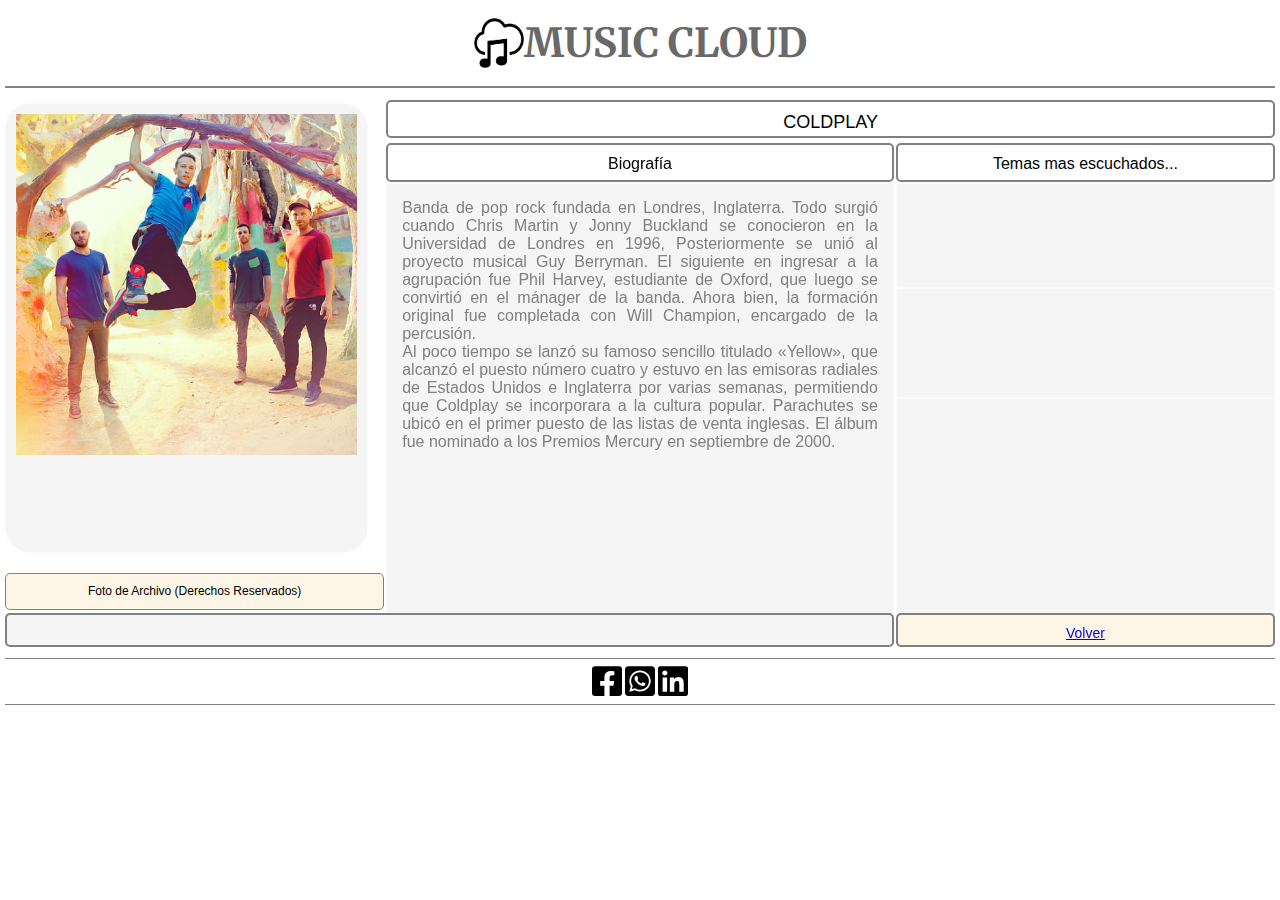
<file: Artist.Coldplay.html>
<!DOCTYPE html>
<html lang="en">
<head>
    <meta charset="UTF-8">
    <meta http-equiv="X-UA-Compatible" content="IE=edge">
    <meta name="viewport" content="width=device-width, initial-scale=1.0">
    <link href="https://fonts.googleapis.com/css2?family=Merriweather:wght@700&display=swap" rel="stylesheet">
    <!-- vincula con css grid -->
    <link rel="stylesheet" href="css/responsive.artist.css">
    <title>Coldplay</title>
</head>
<body>
    <div class="container">
        <header class="header">
            <img src="img/logo_cloud.png" width="50" height="50" alt="logo">
            <h1>MUSIC CLOUD</h1>
        </header>
        <div class="box artist">COLDPLAY</div>
      
        <div class="box cover">
            <a href="img/coldplay002.jpg" target="_blank"><img src="img/coldplay002.jpg" alt="Imagen del Artista" class="responsive"></a>

        </div>
        <div class="box pie">Foto de Archivo (Derechos Reservados)</div>
      
        <div class="box titlemost">Temas mas escuchados...</div>
       
        <div class="box player01">
            <iframe style="border-radius:12px" src="https://open.spotify.com/embed/track/6RUKPb4LETWmmr3iAEQktW?utm_source=generator" width="90%" height="80" frameBorder="0" allowfullscreen="" allow="autoplay; clipboard-write; encrypted-media; fullscreen; picture-in-picture" loading="lazy"></iframe>
        
        </div>
        
        <div class="box player02">
            <iframe style="border-radius:12px" src="https://open.spotify.com/embed/track/75JFxkI2RXiU7L9VXzMkle?utm_source=generator" width="90%" height="80" frameBorder="0" allowfullscreen="" allow="autoplay; clipboard-write; encrypted-media; fullscreen; picture-in-picture" loading="lazy"></iframe>


        </div>
        
        <div class="box player03">
            <iframe style="border-radius:12px" src="https://open.spotify.com/embed/track/3AJwUDP919kvQ9QcozQPxg?utm_source=generator" width="90%" height="80" frameBorder="0" allowfullscreen="" allow="autoplay; clipboard-write; encrypted-media; fullscreen; picture-in-picture" loading="lazy"></iframe>

        </div>
        
        <div class="box titlebio">Biografía</div>
        <div class="box textbio">
            Banda de pop rock fundada en Londres, Inglaterra. Todo surgió cuando Chris Martin y Jonny Buckland se conocieron en la Universidad de Londres en 1996, Posteriormente se unió al proyecto musical Guy Berryman. El siguiente en ingresar a la agrupación fue Phil Harvey, estudiante de Oxford, que luego se convirtió en el mánager de la banda. Ahora bien, la formación original fue completada con Will Champion, encargado de la percusión.
            <br>
            Al poco tiempo se lanzó su famoso sencillo titulado «Yellow», que alcanzó el puesto número cuatro y estuvo en las emisoras radiales de Estados Unidos e Inglaterra por varias semanas, permitiendo que Coldplay se incorporara a la cultura popular. Parachutes se ubicó en el primer puesto de las listas de venta inglesas. El álbum fue nominado a los Premios Mercury en septiembre de 2000.
            
               
            <p style="text-align: right"><b></b></p>  

        </div>
     
        <div class="box spacer"></div>              
        <div class="box backbutton"><a href="index.html">Volver</a></div> 
        <div class="footer">
            <a href="https://www.facebook.com/sharer/sharer.php?u=https://geofault.com" target="_blank" class="facebook"><img src="img/square-facebook.svg" alt="facebook" width="30"></a>
            <a href="https://api.whatsapp.com/send?text=https://geofault.com" target="_blank" class="whatsapp"><img src="img/square-whatsapp.svg" alt="whatsapp" width="30"></a>
            <a href="https://www.linkedin.com/sharing/share-offsite/?url=https://geofault.com" target="_blank" class="linkedin"><img src="img/square-linkedin.svg" alt="LinkedIn" width="30"></a>
                             
        </div>
                
     </div>
    
</body>
</html>
</file>
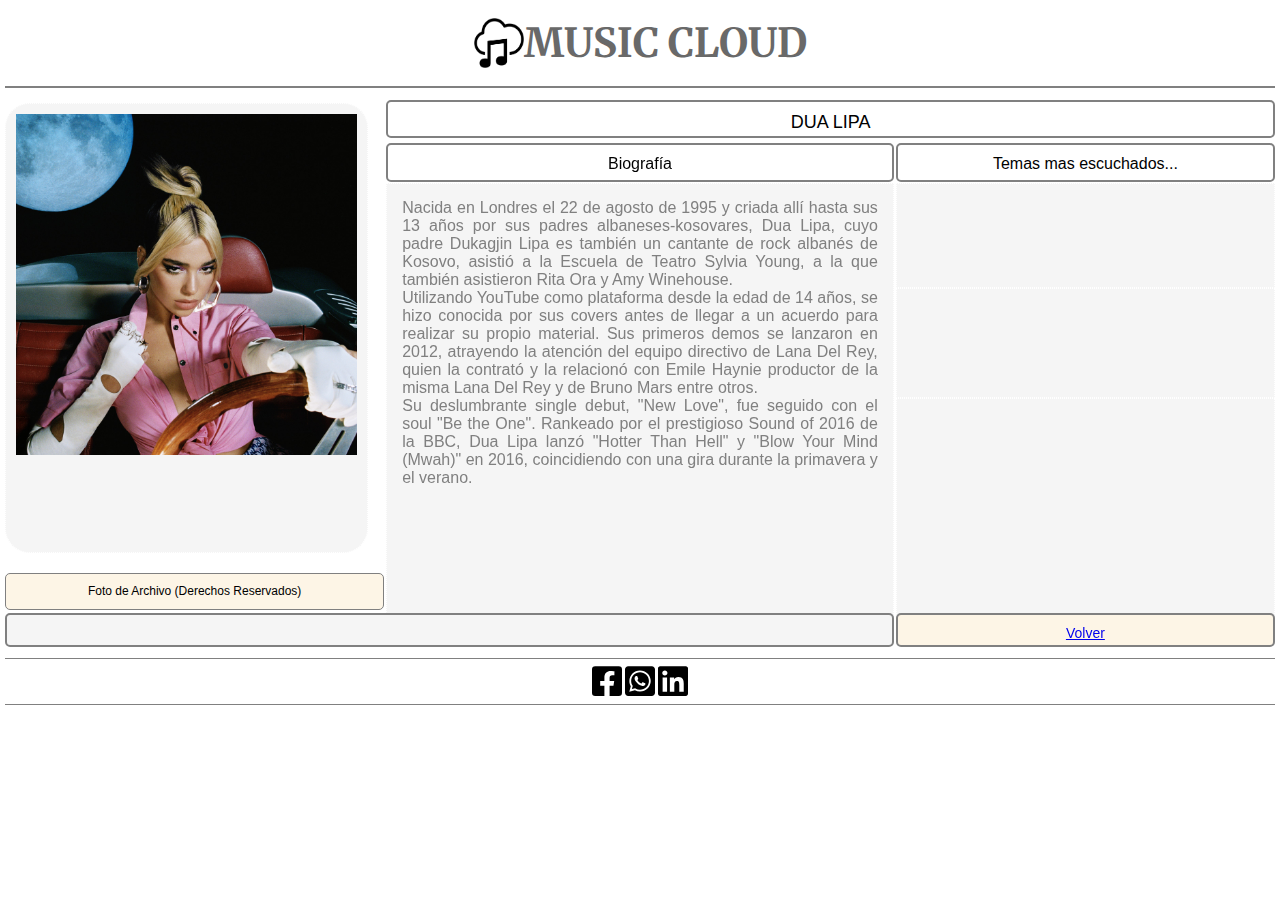
<file: Artist.Dua.Lipa.html>
<!DOCTYPE html>
<html lang="en">
<head>
    <meta charset="UTF-8">
    <meta http-equiv="X-UA-Compatible" content="IE=edge">
    <meta name="viewport" content="width=device-width, initial-scale=1.0">
    <link href="https://fonts.googleapis.com/css2?family=Merriweather:wght@700&display=swap" rel="stylesheet">
    <!-- vincula con css grid -->
    <link rel="stylesheet" href="css/responsive.artist.css">
    <title>Dua Lipa</title>
</head>
<body>
    <div class="container">
        <header class="header">
            <img src="img/logo_cloud.png" width="50" height="50" alt="logo">
            <h1>MUSIC CLOUD</h1>
        </header>
        <div class="box artist">DUA LIPA</div>
       

        <div class="box cover">
            <a href="img/dua.lipa002.jpg" target="_blank"><img src="img/dua.lipa002.jpg" alt="Imagen del Artista" class="responsive"></a>

        </div>
        <div class="box pie">Foto de Archivo (Derechos Reservados)</div>
        
        <div class="box titlemost">Temas mas escuchados...</div>
       
        <div class="box player01">
            <iframe style="border-radius:12px" src="https://open.spotify.com/embed/track/3PfIrDoz19wz7qK7tYeu62?utm_source=generator" width="90%" height="80" frameBorder="0" allowfullscreen="" allow="autoplay; clipboard-write; encrypted-media; fullscreen; picture-in-picture" loading="lazy"></iframe>
        
        </div>
        
        <div class="box player02">
            <iframe style="border-radius:12px" src="https://open.spotify.com/embed/track/2ekn2ttSfGqwhhate0LSR0?utm_source=generator" width="90%" height="80" frameBorder="0" allowfullscreen="" allow="autoplay; clipboard-write; encrypted-media; fullscreen; picture-in-picture" loading="lazy"></iframe>


        </div>
        
        <div class="box player03">
            <iframe style="border-radius:12px" src="https://open.spotify.com/embed/track/5nujrmhLynf4yMoMtj8AQF?utm_source=generator" width="90%" height="80" frameBorder="0" allowfullscreen="" allow="autoplay; clipboard-write; encrypted-media; fullscreen; picture-in-picture" loading="lazy"></iframe>

        </div>
        
        <div class="box titlebio">Biografía</div>
        <div class="box textbio">
            Nacida en Londres el 22 de agosto de 1995 y criada allí hasta sus 13 años por sus padres albaneses-kosovares, Dua Lipa, cuyo padre Dukagjin Lipa es también un cantante de rock albanés de Kosovo, asistió a la Escuela de Teatro Sylvia Young, a la que también asistieron Rita Ora y Amy Winehouse. 
            <br>
            Utilizando YouTube como plataforma desde la edad de 14 años, se hizo conocida por sus covers antes de llegar a un acuerdo para realizar su propio material. Sus primeros demos se lanzaron en 2012, atrayendo la atención del equipo directivo de Lana Del Rey, quien la contrató y la relacionó con Emile Haynie productor de la misma Lana Del Rey y de Bruno Mars entre otros. 
            <br>
            Su deslumbrante single debut, "New Love", fue seguido con el soul "Be the One". Rankeado por el prestigioso Sound of 2016 de la BBC, Dua Lipa lanzó "Hotter Than Hell" y "Blow Your Mind (Mwah)" en 2016, coincidiendo con una gira durante la primavera y el verano. 


            <p style="text-align: right"><b></b></p>  


        </div>
     
        <div class="box spacer"></div>              
        <div class="box backbutton"><a href="index.html">Volver</a></div>  
        <div class="footer">
            <a href="https://www.facebook.com/sharer/sharer.php?u=https://geofault.com" target="_blank" class="facebook"><img src="img/square-facebook.svg" alt="facebook" width="30"></a>
            <a href="https://api.whatsapp.com/send?text=https://geofault.com" target="_blank" class="whatsapp"><img src="img/square-whatsapp.svg" alt="whatsapp" width="30"></a>
            <a href="https://www.linkedin.com/sharing/share-offsite/?url=https://geofault.com" target="_blank" class="linkedin"><img src="img/square-linkedin.svg" alt="LinkedIn" width="30"></a>
                             
        </div>
              
    </div>
    
</body>
</html>
</file>
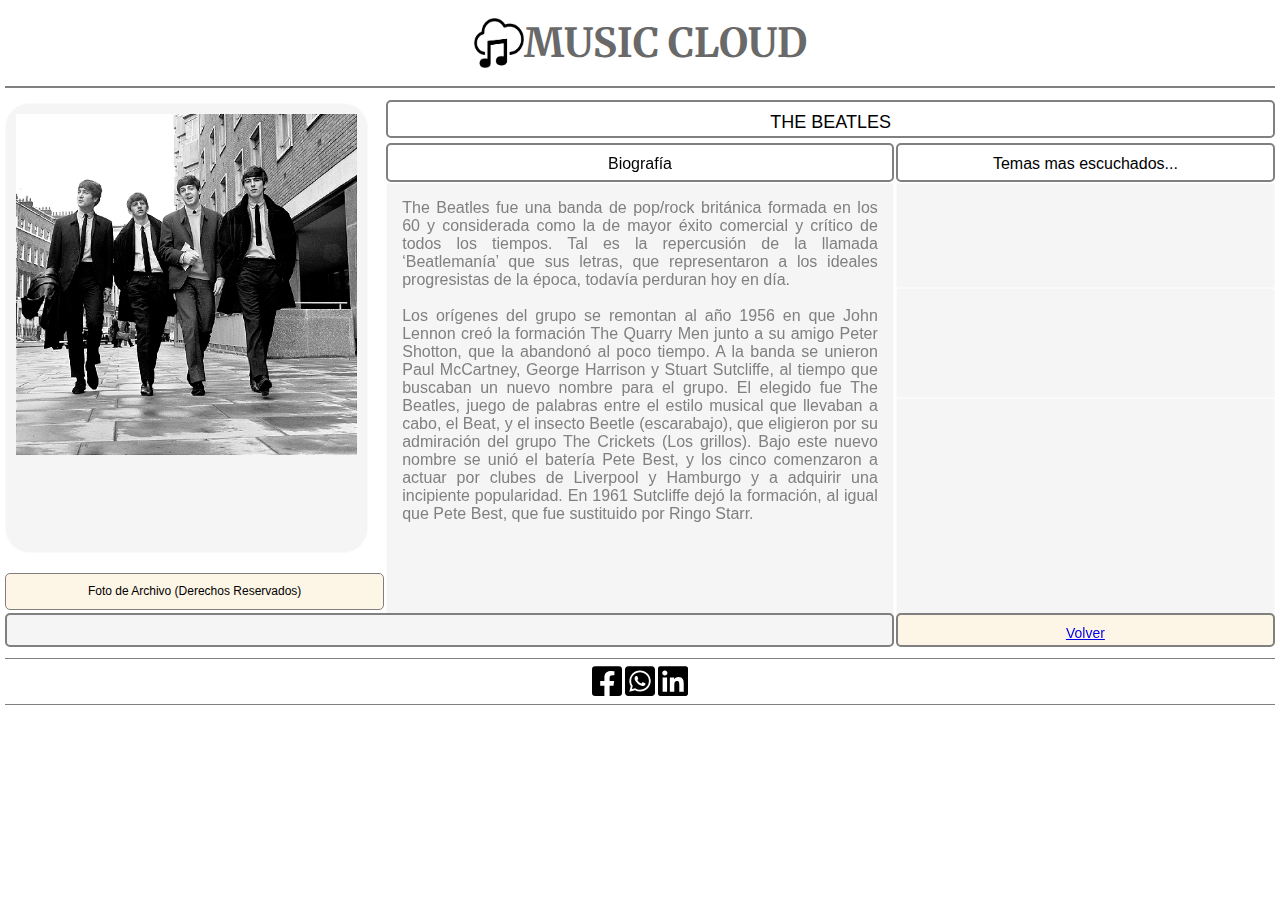
<file: Artist.The.Beatles.html>
<!DOCTYPE html>
<html lang="en">
<head>
    <meta charset="UTF-8">
    <meta http-equiv="X-UA-Compatible" content="IE=edge">
    <meta name="viewport" content="width=device-width, initial-scale=1.0">
    <link href="https://fonts.googleapis.com/css2?family=Merriweather:wght@700&display=swap" rel="stylesheet">
    <!-- vincula con css grid -->
    <link rel="stylesheet" href="css/responsive.artist.css">
    <title>The Beatles</title>
</head>
<body>
    <div class="container">
        <header class="header">
            <img src="img/logo_cloud.png" width="50" height="50" alt="logo">
            <h1>MUSIC CLOUD</h1>
        </header>
        <div class="box artist">THE BEATLES</div>
                
        <div class="box cover">
            <a href="img/beatles002.jpg" target="_blank"><img src="img/beatles002.jpg" alt="Imagen del Artista" class="responsive"></a>

        </div>
        <div class="box pie">Foto de Archivo (Derechos Reservados)</div>
                
        <div class="box titlemost">Temas mas escuchados...</div>
       
        <div class="box player01">
            <iframe style="border-radius:12px" src="https://open.spotify.com/embed/track/6dGnYIeXmHdcikdzNNDMm2?utm_source=generator" width="90%" height="80" frameBorder="0" allowfullscreen="" allow="autoplay; clipboard-write; encrypted-media; fullscreen; picture-in-picture" loading="lazy"></iframe>
        
        </div>
        
        <div class="box player02">
            <iframe style="border-radius:12px" src="https://open.spotify.com/embed/track/7iN1s7xHE4ifF5povM6A48?utm_source=generator" width="90%" height="80" frameBorder="0" allowfullscreen="" allow="autoplay; clipboard-write; encrypted-media; fullscreen; picture-in-picture" loading="lazy"></iframe>

        </div>
        
        <div class="box player03">
            <iframe style="border-radius:12px" src="https://open.spotify.com/embed/track/2EqlS6tkEnglzr7tkKAAYD?utm_source=generator" width="90%" height="80" frameBorder="0" allowfullscreen="" allow="autoplay; clipboard-write; encrypted-media; fullscreen; picture-in-picture" loading="lazy"></iframe>

        </div>
        
        <div class="box titlebio">Biografía</div>
        <div class="box textbio">
            The Beatles fue una banda de pop/rock británica formada en los 60 y considerada como la de mayor éxito comercial y crítico de todos los tiempos. Tal es la repercusión de la llamada ‘Beatlemanía’ que sus letras, que representaron a los ideales progresistas de la época, todavía perduran hoy en día. <br><br>
            Los orígenes del grupo se remontan al año 1956 en que John Lennon creó la formación The Quarry Men junto a su amigo Peter Shotton, que la abandonó al poco tiempo. A la banda se unieron Paul McCartney, George Harrison y Stuart Sutcliffe, al tiempo que buscaban un nuevo nombre para el grupo. El elegido fue The Beatles, juego de palabras entre el estilo musical que llevaban a cabo, el Beat, y el insecto Beetle (escarabajo), que eligieron por su admiración del grupo The Crickets (Los grillos). Bajo este nuevo nombre se unió el batería Pete Best, y los cinco comenzaron a actuar por clubes de Liverpool y Hamburgo y a adquirir una incipiente popularidad. En 1961 Sutcliffe dejó la formación, al igual que Pete Best, que fue sustituido por Ringo Starr.
            <br>
                
            <p style="text-align: right"><b></b></p>  

        </div>
     
        <div class="box spacer"></div>              
        <div class="box backbutton"><a href="index.html">Volver</a></div>
        <div class="footer">
            <a href="https://www.facebook.com/sharer/sharer.php?u=https://geofault.com" target="_blank" class="facebook"><img src="img/square-facebook.svg" alt="facebook" width="30"></a>
            <a href="https://api.whatsapp.com/send?text=https://geofault.com" target="_blank" class="whatsapp"><img src="img/square-whatsapp.svg" alt="whatsapp" width="30"></a>
            <a href="https://www.linkedin.com/sharing/share-offsite/?url=https://geofault.com" target="_blank" class="linkedin"><img src="img/square-linkedin.svg" alt="LinkedIn" width="30"></a>
                             
        </div>
        
    </div>
    
</body>
</html>
</file>
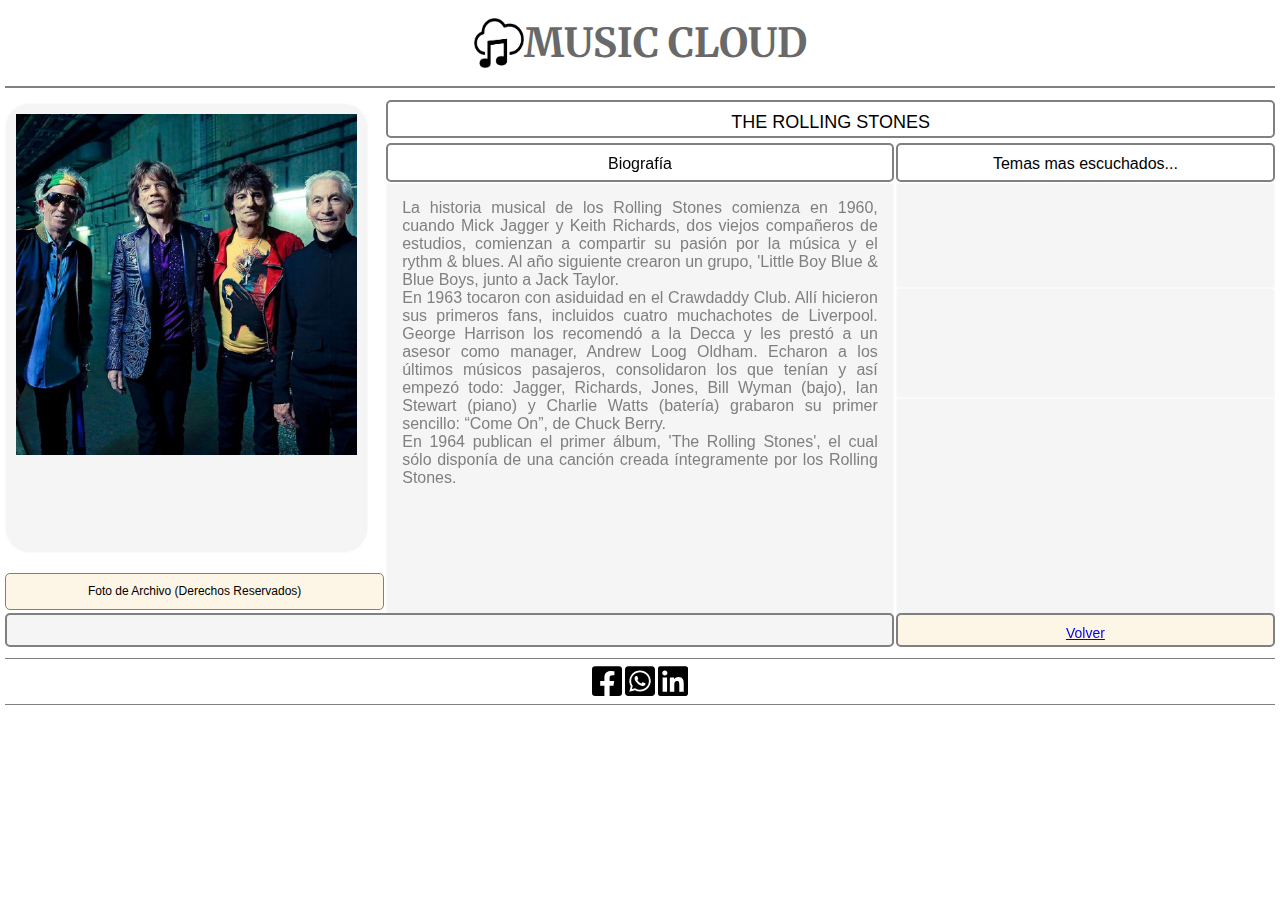
<file: Artist.The.Rolling.Stones.html>
<!DOCTYPE html>
<html lang="en">
<head>
    <meta charset="UTF-8">
    <meta http-equiv="X-UA-Compatible" content="IE=edge">
    <meta name="viewport" content="width=device-width, initial-scale=1.0">
    <link href="https://fonts.googleapis.com/css2?family=Merriweather:wght@700&display=swap" rel="stylesheet">
    <!-- vincula con css grid -->
    <link rel="stylesheet" href="css/responsive.artist.css">
    <title>The Rolling Stones</title>
</head>
<body>
    <div class="container">
        <header class="header">
            <img src="img/logo_cloud.png" width="50" height="50" alt="logo">
            <h1>MUSIC CLOUD</h1>
        </header>
        <div class="box artist">THE ROLLING STONES</div>
              
        <div class="box cover">
            <a href="img/r.stones002.jpeg" target="_blank"><img src="img/r.stones002.jpeg" alt="Imagen del Artista" class="responsive"></a>

        </div>
        <div class="box pie">Foto de Archivo (Derechos Reservados)</div>
              
        <div class="box titlemost">Temas mas escuchados...</div>
       
        <div class="box player01">
            <iframe style="border-radius:12px" src="https://open.spotify.com/embed/track/63T7DJ1AFDD6Bn8VzG6JE8?utm_source=generator" width="90%" height="80" frameBorder="0" allowfullscreen="" allow="autoplay; clipboard-write; encrypted-media; fullscreen; picture-in-picture" loading="lazy"></iframe>

        </div>
        
        <div class="box player02">
            <iframe style="border-radius:12px" src="https://open.spotify.com/embed/track/7HKez549fwJQDzx3zLjHKC?utm_source=generator" width="90%" height="80" frameBorder="0" allowfullscreen="" allow="autoplay; clipboard-write; encrypted-media; fullscreen; picture-in-picture" loading="lazy"></iframe>

        </div>
        
        <div class="box player03">
            <iframe style="border-radius:12px" src="https://open.spotify.com/embed/track/2PzU4IB8Dr6mxV3lHuaG34?utm_source=generator" width="90%" height="80" frameBorder="0" allowfullscreen="" allow="autoplay; clipboard-write; encrypted-media; fullscreen; picture-in-picture" loading="lazy"></iframe>

        </div>
        
        <div class="box titlebio">Biografía</div>
        <div class="box textbio">
            La historia musical de los Rolling Stones comienza en 1960, cuando Mick Jagger y Keith Richards, dos viejos compañeros de estudios, comienzan a compartir su pasión por la música y el rythm & blues. Al año siguiente crearon un grupo, 'Little Boy Blue & Blue Boys, junto a Jack Taylor. <br>
            En 1963 tocaron con asiduidad en el Crawdaddy Club. Allí hicieron sus primeros fans, incluidos cuatro muchachotes de Liverpool. George Harrison los recomendó a la Decca y les prestó a un asesor como manager, Andrew Loog Oldham. Echaron a los últimos músicos pasajeros, consolidaron los que tenían y así empezó todo: Jagger, Richards, Jones, Bill Wyman (bajo), Ian Stewart (piano) y Charlie Watts (batería) grabaron su primer sencillo: “Come On”, de Chuck Berry.
            <br>
            En 1964 publican el primer álbum, 'The Rolling Stones', el cual sólo disponía de una canción creada íntegramente por los Rolling Stones. 
            <br>
            
                
            
            <p style="text-align: right"><b></b></p>  

        </div>
     
        <div class="box spacer"></div>              
        <div class="box backbutton"><a href="index.html">Volver</a></div>
        <div class="footer">
            <a href="https://www.facebook.com/sharer/sharer.php?u=https://geofault.com" target="_blank" class="facebook"><img src="img/square-facebook.svg" alt="facebook" width="30"></a>
            <a href="https://api.whatsapp.com/send?text=https://geofault.com" target="_blank" class="whatsapp"><img src="img/square-whatsapp.svg" alt="whatsapp" width="30"></a>
            <a href="https://www.linkedin.com/sharing/share-offsite/?url=https://geofault.com" target="_blank" class="linkedin"><img src="img/square-linkedin.svg" alt="LinkedIn" width="30"></a>
                             
        </div>  
        
        
       
    </div>
    
</body>
</html>
</file>
<file: css/responsive.artist.css>
.container {
    background-color:white;
    padding: 1px;
    display: grid;
    grid-template-columns: 15% 35% 35% 15%;
    grid-template-rows: 50px 50px 50px;
    justify-content:center;
    font-family: Verdana, Geneva, Tahoma, sans-serif;
    
}

h1{
    color: black;
    font-family: 'Merriweather', serif;
}



/****** Version Mobile-smallest 320px-511px **********/
@media only screen and (max-width:511px){
    .container {
        background-color:white;
        padding: 1px;
        display: grid;
        grid-template-columns: 25% 50% 25%;
        grid-template-rows: 90px 30px auto 20px 30px 90px 90px 90px 30px auto 30px 30px;
        justify-content:center;
        vertical-align: center;
        
    }    

    .box{
        background-color: blue;
        padding: 5px;
        text-align: center;
        color: white;
        border: 1px dotted white;
        font-family: Verdana, Geneva, Tahoma, sans-serif;
    }
    
    h1{
        color: #696969;
        margin-top: 0px;
       
    }

    .header{
        padding: 0px;
        margin-top: 10px;
        display:flex;
        flex-direction: row;
        justify-content:center;
        box-sizing: border-box;
        font-family:Verdana, Geneva, Tahoma, sans-serif;
        background-color:white;
        background-size: cover;
        color:#696969;
        width: 100%;
        height: 70px;
        font-size: auto;
        grid-column: 1/5;
        border-bottom: 2px solid grey;
                            
    }
    
    .artist{
        grid-column: 1/4;
        background-color: white;
        color: black;
        font-family: Verdana, Geneva, Tahoma, sans-serif;
        font-size: 14px;
        border: 2px solid grey;
        border-radius: 5px;
        margin-top:2px;
                
    }
    
    .boxbotbio{
        grid-column: 1;
        grid-row:2;
        background-color: #6495ED;
        font-size: 14px;
        vertical-align: middle;
        text-align: center;

    }
    
        
    .cover{
        grid-row: 3;
        grid-column: 1/4;
        background-color: #F5F5F5;
        border-radius: 25px;
            
    }
    
    .responsive{
        width: 100%;
        max-width: 400px;

    }
    
    
    .pie{
        grid-row:4;
        grid-column: 1/4;
        background-color:#FDF5E6;
        color: black;
        font-size: 10px;
        border-radius: 5px ;
        border: 1px solid lightgrey;

    }
    
    .titlemost{
        grid-row: 5;
        grid-column: 1/4;
        background-color:white;
        color: black;
        font-size: 12px;
        border: 2px solid grey;
        border-radius: 5px;
        margin-top: 5px;
    
    }
    
    .player01{
        grid-row:6;
        grid-column: 1/4;
        background-color:#F5F5F5; 

    }
    
    .player02{
        grid-row:7;
        grid-column: 1/4;
        background-color:#F5F5F5;

    }
    
    .player03{
        grid-row:8;
        grid-column: 1/4;
        background-color:#F5F5F5;

    }
    
    .titlebio{
        grid-row:9;
        grid-column: 1/4;
        background-color: white;
        color: black;
        font-size: 80%;
        border: 2px solid grey;
        border-radius: 5px;

    }
    
    
    .textbio{
        grid-row:10;
        grid-column: 1/4;
        background-color:#F5F5F5;
        color: grey;
        text-align: justify;
        font-size: auto;
        padding: 10px;
    
    }
    
    .spacer{
        grid-row: 11;
        grid-column: 1/3;
        background-color:#F5F5F5;
        text-align: center;
        border: 2px solid grey;
        border-radius: 5px;
        
    }
    
    .backbutton{
        grid-column: 3;
        grid-row:11;
        background-color:#FDF5E6;
        font-size: 12px;
        color:white;
        border: 2px solid grey;
        border-radius: 5px;
            
    }
    
    .footer{
        grid-row: 12;
        grid-column: 1/4;
        background-color:white;
        text-align: center;
        font-size: 10px;
        border-top: 1px solid grey;
        border-bottom: 1px solid grey;
        height: 40px;
        margin-top: 20px;
        padding-top:5px;

    }
    
}



/*********** Para Mobile 512px-767px *****************/
@media only screen and (min-width:512px){
    .container {
        background-color: white;
        padding: 1px;
        display: grid;
        grid-template-columns: 15% 35% 35% 15%;
        grid-template-rows: 90px 35px auto 20px 30px auto auto auto 30px 30px;
        justify-content:center;
        
    }

    .box{
        background-color: blue;
        padding: 5px;
        text-align: center;
        color: white;
        border: 1px dotted white;
        font-family: Verdana, Geneva, Tahoma, sans-serif;

    }
    
    h1{
        color: #696969;
        margin-top: 0px;
        
    }

    .header{
        padding: 0px;
        margin-top: 10px;
        display:flex;
        flex-direction: row;
        justify-content:center;
        box-sizing: border-box;
        font-family:Verdana, Geneva, Tahoma, sans-serif;
        background-color:white;
        background-size: cover;
        color:#696969;
        width: 100%;
        height: 70px;
        font-size: 20px;
        grid-column: 1/5;
        border-bottom: 2px solid grey;
                            
    }

    .artist{
        grid-column: 1/5;
        grid-row: 2;
        background-color: white;
        color: black;
        font-family: Verdana, Geneva, Tahoma, sans-serif;
        font-size: 18px;
        border: 2px solid grey;
        border-radius: 5px;
        margin-top:2px;

    }
    
    .cover{
        grid-row: 3;
        grid-column: 1/5;
        background-color: #F5F5F5
    
    }
    
    .responsive{
        width: 100%;
        max-width: 400px;

    }
    
    .pie{
        grid-row:4;
        grid-column: 1/5;
        background-color:#FDF5E6;
        color: black;
        font-size: 12px;
        border: 1px solid lightgrey;
        border-radius: 5px;
        
    }
    
    .titlemost{
        grid-row: 5;
        grid-column: 3/5;
        background-color:white;
        color: black;
        font-size: 14px;
        border: 2px solid grey;
        border-radius: 5px; 
        margin-top: 5px;   
    
    }
    
    .player01{
        grid-row:6;
        grid-column: 3/5;
        background-color:#F5F5F5;

    }
    
    .player02{
        grid-row:7;
        grid-column: 3/5;
        background-color:#F5F5F5;

    }
    
    .player03{
        grid-row:8;
        grid-column: 3/5;
        background-color:#F5F5F5;

    }
    
    .titlebio{
        grid-row:5;
        grid-column: 1/3;
        background-color: white;
        color: black;
        font-size: 14px;
        border: 2px solid grey;
        border-radius: 5px;
        margin-top: 5px;  

    }
    
    .textbio{
        grid-row:6/ span 3;
        grid-column: 1/3;
        background-color:#F5F5F5;
        color: grey;
        text-align: justify;
        font-size: 80%;
    
    }
    
    .spacer{
        grid-row: 9;
        grid-column: 1/4;
        background-color:#F5F5F5;
        text-align: center;
        font-size: 14px;
        border: 2px solid grey;
        border-radius: 5px;
        
    }
    
    .backbutton{
        grid-column: 4/5;
        grid-row:9;
        background-color:#FDF5E6;
        font-size: 14px;
        border: 2px solid grey;
        border-radius: 5px;
    
    }
    
    .footer{
        grid-row: 10;
        grid-column: 1/5;
        background-color:white;
        text-align: center;
        font-size: 12px;
        border-top: 1px solid grey;
        border-bottom: 1px solid grey;
        margin-top: 30px;
        padding-top:5px;
        height: 40px;
        
    }
    
}



/******* para Version Tablet o Ipad Mini 768px *******/
@media only screen and (min-width:768px){
    .container {
        background-color: white;
        padding: 0px;
        display: grid;
        grid-template-columns: 50% 25% 25%;
        column-gap: 1px;
        grid-template-rows: 90px 40px 30px 30px 30px 30px 30px 30px 30px 30px 30px ; 
        justify-content:center; 
            
    }
    
    .box{
        background-color: blue;
        padding: 5px;
        text-align: center;
        color: white;
        border: 1px dotted white;
        font-family: Verdana, Geneva, Tahoma, sans-serif;
    
    }
    
    h1{
        color: #696969;
        margin-top: 0px;
        
    }

    .header{
        padding: 0px;
        margin-top: 10px;
        display:flex;
        flex-direction: row;
        justify-content:center;
        box-sizing: border-box;
        font-family:Verdana, Geneva, Tahoma, sans-serif;
        background-color:white;
        background-size: cover;
        color:#696969;
        width: 100%;
        height: 70px;
        font-size: 20px;
        grid-column: 1/5;
        border-bottom: 2px solid grey;
                            
    }

    .artist{
        grid-column: 2/ span 2;
        background-color: white;
        color: black;
        font-size: 18px;
        border: 2px solid grey;
        border-radius: 5px;
        margin-top: 2px;
       
    }
    
    .cover{
        padding-top: 15px;
        grid-column: 1;
        grid-row:2/ span 5;
        background-color: #F5F5F5;
        border-radius: 25px;
        
    }

    .responsive{
        width: 100%;
        max-width: 800px;

    }
    

    
    .pie{
        grid-column: 1;
        grid-row: 20;    
        background-color:#FDF5E6;
        color: black;
        padding-top: 5px;
        border: 1px solid lightgrey;
        border-radius: 5px;
        height:15px;

    }
    
    .titlebio{
        background-color: white;
        color: black;
        grid-column: 2/ span 3;
        grid-row: 3;
        border: 2px solid grey;
        border-radius: 5px;
        margin-top: 5px;
        height: 15px;

    }
    
    .textbio{
        grid-column: 2/ span 3;
        grid-row: 4/16;
        background-color:	#F5F5F5;
        font-size: auto;
        text-align: justify;
        margin-top: 5px;
        padding: 10px;
        color: grey;
        font-size: 100%;
    
    }
    
    
    .titlemost{
        background-color:white;
        color: black;
        grid-column:2/ span 2;
        grid-row:16;
        border: 2px solid grey;
        border-radius: 5px;
        margin-bottom: 5px;
        height: 15px;

    }
    
    
    .player01{
        background-color:#F5F5F5;
        grid-column: 2/ span 2;
        grid-row: 17;
        padding: 0%;

    }
    
    .player02{
        background-color:#F5F5F5;
        grid-column: 2/ span 2;
        grid-row: 18;
        padding: 0%;

    }
    
    .player03{
        background-color:#F5F5F5;
        grid-column: 2/ span 2;
        grid-row: 19/21;
        padding: 0%;
    
    }
    
    .spacer{
        grid-column: 1/3;
        grid-row: 25;
        background-color:#F5F5F5;
        border: 2px solid grey;
        border-radius: 5px;
        margin-top: 5px;
    
    }
 
    .backbutton{
        grid-column: 3;
        grid-row: 25;
        background-color:#FDF5E6;
        color:white;
        border: 2px solid grey;
        margin-top: 5px;
                 
    }
    
    .footer{
        grid-column: 1/4;
        background-color:white;
        text-align: center;
        grid-row: 26;
        border-top: 1px solid grey;
        border-bottom: 1px solid grey;
        margin-top: 20px;
        padding-top:5px;
        height: 40px;
                
    }


}



/******** Version PC o Notebook desde 1200px *********/
@media only screen and (min-width: 1200px){
    .container {
        background-color: white;
        padding: 0px;
        display: grid;
        grid-template-columns: 30% 20% 20% 30%;
        column-gap: 2px;
        grid-template-rows: 90px 40px 40px 110px 110px 110px 20px 30px 30px 10px 20px 10px; 
        justify-content:center; 
        font-family: Verdana, Geneva, Tahoma, sans-serif;
        background-color: white;
    
    }
    
    .box{
        background-color: blue;
        padding: 10px;
        text-align: center;
        color: white;
        font-family: Verdana, Geneva, Tahoma, sans-serif;
    
    }

    h1{
        color: #696969;
        margin-top: 0px;
        
    }

    .header{
        padding: 0px;
        margin-top: 10px;
        display:flex;
        flex-direction: row;
        justify-content:center;
        box-sizing: border-box;
        font-family:Verdana, Geneva, Tahoma, sans-serif;
        background-color:white;
        background-size: cover;
        color:#696969;
        width: 100%;
        height: 70px;
        font-size: 20px;
        grid-column: 1/5;
        border-bottom: 2px solid grey;
                            
    }
   
    .artist{
        grid-column: 2/ span 3;
        background-color:white;
        font-size: 18px;
        color:black;
        border-top: 2px solid grey;
        border-bottom: 2px solid grey;
              
    }
    
    .cover{
        grid-column: 1;
        grid-row:2/ span 7;
        background-color: #F5F5F5;
        border-radius: 25px;
        width: 90%;
        margin-top: 5px;
        margin-bottom: 5px;
            
    }
    
    .responsive{
        width: 100%;
        height:auto;
        
    }
    
    .pie{
        grid-row: 9;    
        background-color:#FDF5E6;
        color: black;
        border: 1px solid grey;
        border-radius: 5px;
        margin-top: 15px;
        
    }
    
    .titlebio{
        background-color:white;
        color: black;
        grid-column: 2/ span 2;
        grid-row: 3;
        font-size: 16px;
        border: 2px solid grey;
        margin-top: 5px;
                       
    }
    
    .textbio{
        grid-column: 2/span 2;
        grid-row: 4/12;
        background-color:whitesmoke;
        text-align: justify;
        padding: 15px;
        color: grey;
        font-size: 100%;
    
    }
    
    
    .titlemost{
        background-color:white;
        color: black;
        grid-row:3;
        grid-column:4;
        font-size: 16px;
        border: 2px solid grey;
        margin-top: 5px;
                       
    }
    
    
    .player01{
        margin-top: 5px;
        padding-bottom: 15px;
        background-color:#F5F5F5;
        grid-column: 4/ span 1;
        grid-row: 4/5;

    }
    
    .player02{
        padding-top: 15px;
        padding-bottom: 15px;
        background-color:#F5F5F5;
        grid-column: 4/ span 1;
        grid-row: 5/6;

    }
    
    .player03{
        padding-top: 15px;
        padding-bottom: 15px;
        background-color:#F5F5F5;
        grid-column: 4/ span 1;
        grid-row: 6/12;
    
    }
    
    .spacer{
        grid-column: 1/4;
        grid-row: 10;
        background-color:#F5F5F5;
        border-top: 2px solid grey;
        border-bottom: 2px solid grey;
        height:10px;
        margin-top: 25px;
        
    }
        
    .backbutton{
        grid-column: 4;
        grid-row: 10;
        background-color:#FDF5E6;
        color:black;
        border-top: 2px solid grey;
        border-bottom: 2px solid grey;
        height:10px;
        margin-top: 25px;
        
    
    }
    
    .footer{
        grid-column: 1/5;
        background-color:white;
        text-align: center;
        grid-row: 13;
        border-top: 1px solid grey;
        border-bottom: 1px solid grey;
        margin-top: 30px;
        padding-top:5px;
        height: 40px;
                        
    }
}
</file>
